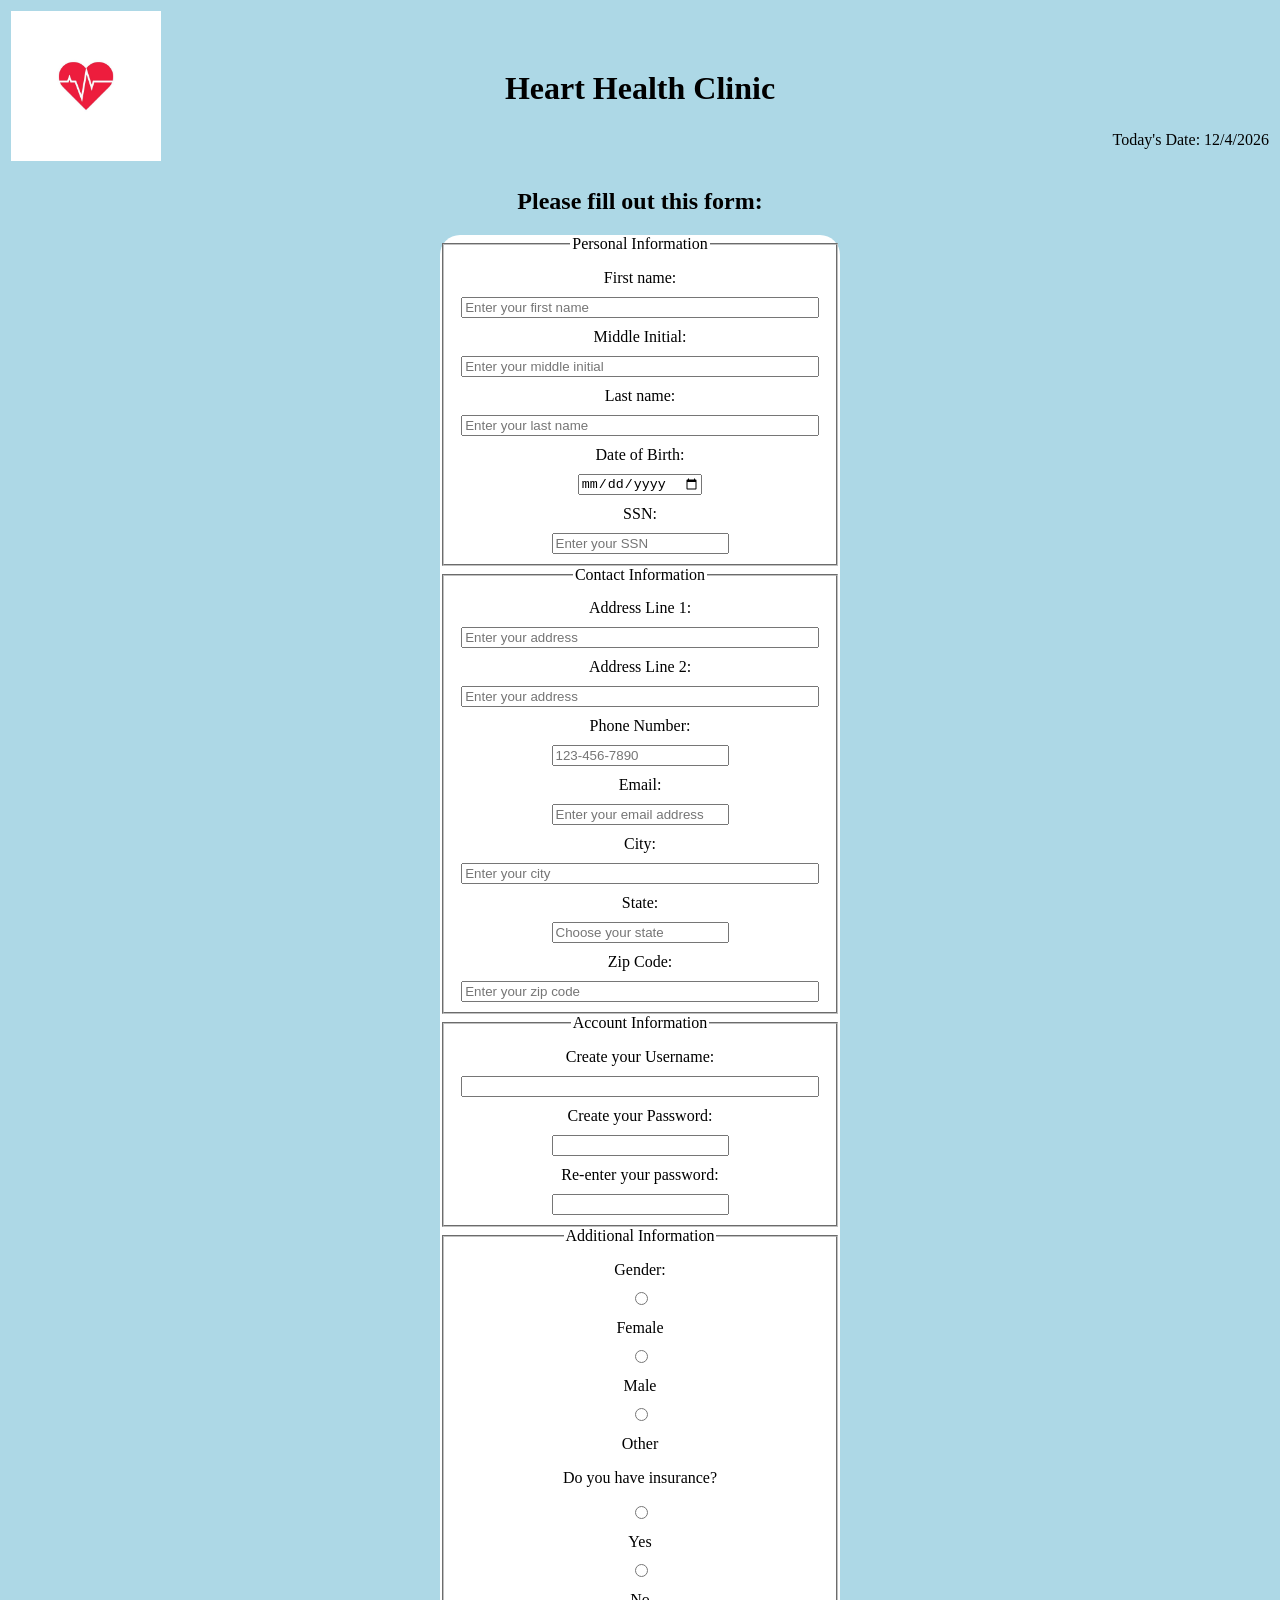
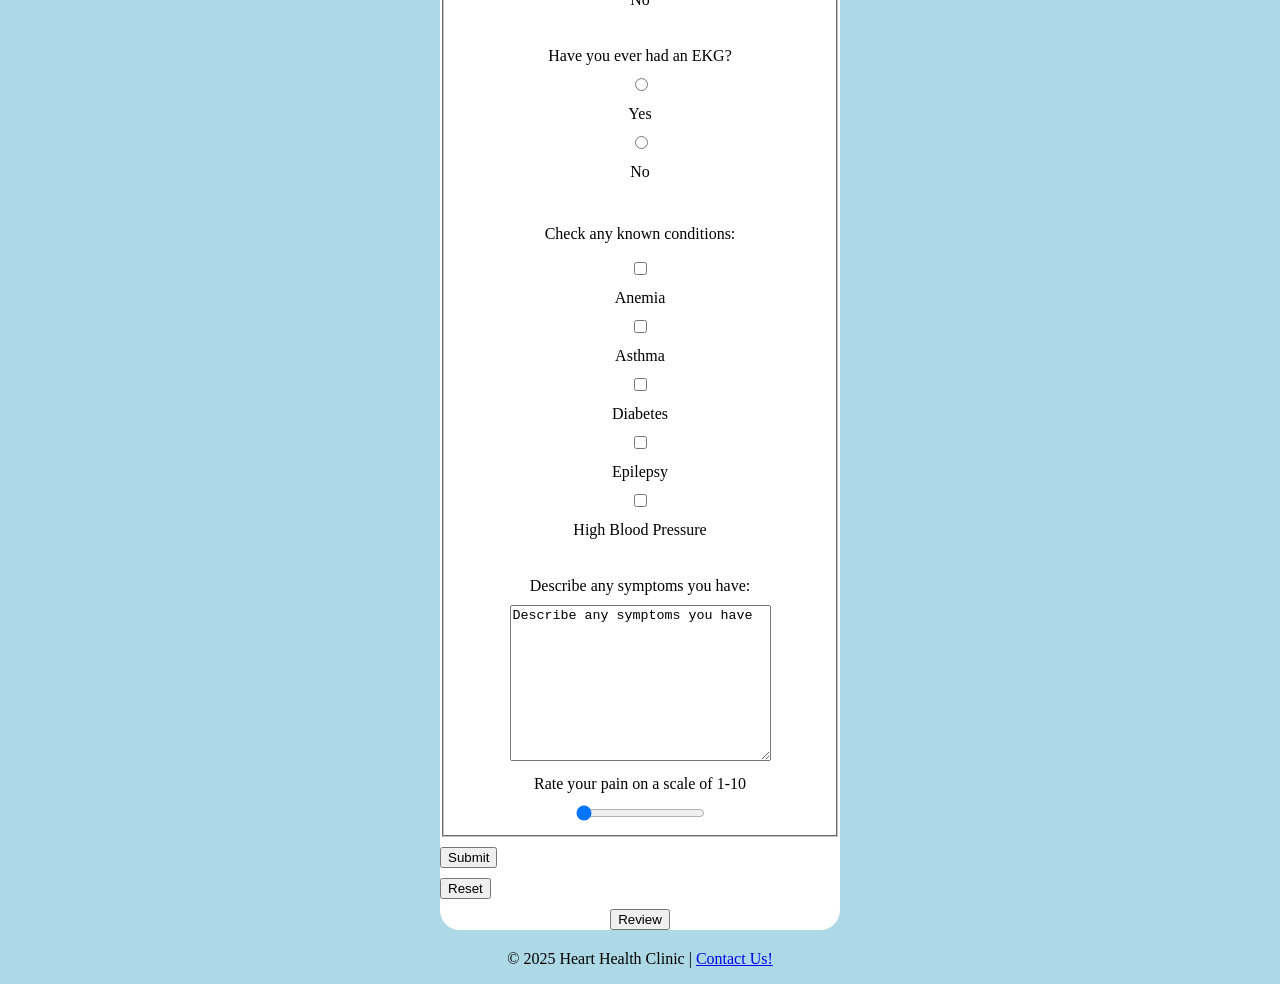
<file: homework3.html>
<!DOCTYPE html>
<html lang="en">
  <head>
    <title>Heart Health Clinic Signup</title>
    <link rel="stylesheet" href="style3.css" />
    <style>
      /* Make sure errors appear in red */
      .error {
        color: red;
      }
    </style>
  </head>
  <body>
    <header>
      <table width="100%">
        <tr>
          <td valign="top" align="left" width="20%">
            <div class="image">
              <img
                id="logo"
                src="hearthealthlogo.jpg"
                alt="Heart Health Logo"
                style="width: 150px; height: 150px"
              />
            </div>
          </td>
          <td align="center">
            <h1>Heart Health Clinic</h1>
          </td>
          <td valign="bottom" align="right" width="20%">
            <p>Today's Date: <span id="today"></span></p>
          </td>
        </tr>
      </table>
      <h2>Please fill out this form:</h2>
    </header>

    <!-- Add onsubmit="return validateForm()" to ensure final validation -->
    <form action="homework3-thankyou.html" id="signup" onsubmit="return validateForm()">
      <fieldset>
        <legend>Personal Information</legend>

        <label for="firstname">First name:</label>
        <input
          type="text"
          id="firstname"
          name="firstname"
          minlength="1"
          maxlength="30"
          required
          placeholder="Enter your first name"
          pattern="[a-zA-Z']{1,30}"
          title="Letters, apostrophes, and dashes only"
          onblur="validateFirstname()"
        />
        <span class="error" id="firstname-error"></span>
        <br />

        <label for="middleinit">Middle Initial:</label>
        <input
          type="text"
          id="middleinit"
          name="middleinit"
          maxlength="1"
          placeholder="Enter your middle initial"
          title="Letters only"
          pattern="[a-zA-Z']{0,1}"
          onblur="validateMiddleinit()"
        />
        <span class="error" id="middleinit-error"></span>
        <br />

        <label for="lastname">Last name:</label>
        <input
          type="text"
          id="lastname"
          name="lastname"
          minlength="1"
          maxlength="30"
          required
          placeholder="Enter your last name"
          pattern="[a-zA-Z']{1,30}"
          title="Letters, apostrophes, and dashes only"
          onblur="validateLastname()"
        />
        <span class="error" id="lastname-error"></span>
        <br />

        <label for="dob">Date of Birth:</label>
        <input
          type="date"
          id="dob"
          name="dob"
          onblur="validateDob()"
          required
        />
        <span class="error" id="dob-error"></span>
        <br />

        <label for="ssn">SSN:</label>
        <input
          type="password"
          id="ssn"
          name="ssn"
          minlength="9"
          maxlength="11"
          required
          placeholder="Enter your SSN"
          title="Numbers only"
          onblur="validateSsn()"
        />
        <span class="error" id="ssn-error"></span>
      </fieldset>

      <fieldset>
        <legend>Contact Information</legend>

        <label for="addr1">Address Line 1:</label>
        <input
          type="text"
          id="addr1"
          name="addr1"
          maxlength="30"
          placeholder="Enter your address"
          required
          onblur="validateAddr1()"
        />
        <span class="error" id="addr1-error"></span>
        <br />

        <label for="addr2">Address Line 2:</label>
        <input
          type="text"
          id="addr2"
          name="addr2"
          maxlength="30"
          placeholder="Enter your address"
        />
        <span class="error" id="addr2-error"></span>
        <br />

        <label for="pnumber">Phone Number:</label>
        <input
          type="tel"
          id="pnumber"
          name="pnumber"
          placeholder="123-456-7890"
          pattern="[0-9]{3}-[0-9]{3}-[0-9]{4}"
          onblur="validatePnumber()"
          required
        />
        <span class="error" id="pnumber-error"></span>
        <br />

        <label for="email">Email:</label>
        <input
          type="email"
          id="email"
          name="email"
          placeholder="Enter your email address"
          pattern="[a-z0-9._%+-]+@[a-z0-9.-]+\.[a-z]{2,20}$"
          onblur="validateEmail()"
          required
        />
        <span class="error" id="email-error"></span>
        <br />

        <label for="city">City:</label>
        <input
          type="text"
          id="city"
          name="city"
          placeholder="Enter your city"
          required
          onblur="validateCity()"
        />
        <span class="error" id="city-error"></span>
        <br />

        <label for="state">State:</label>
        <input
          list="states"
          name="state"
          id="state"
          placeholder="Choose your state"
          onblur="validateState()"
        />
        <datalist id="states">
          <option value="AL">Alabama</option>
          <option value="AK">Alaska</option>
          <option value="AZ">Arizona</option>
          <!-- ... other states omitted for brevity ... -->
          <option value="WY">Wyoming</option>
        </datalist>
        <span class="error" id="state-error"></span>
        <br />

        <label for="zip">Zip Code:</label>
        <input
          type="text"
          id="zip"
          name="zip"
          placeholder="Enter your zip code"
          pattern="^\d{5}(-\d{4})?$"
          onblur="validateZip()"
          required
        />
        <span class="error" id="zip-error"></span>
      </fieldset>

      <fieldset>
        <legend>Account Information</legend>
        <div class="row">
          <div>
            <label for="userid">Create your Username:</label>
            <input
              type="text"
              name="userid"
              id="userid"
              maxlength="20"
              required
              onblur="validateUserid()"
            />
            <span class="error" id="userid-error"></span>
            <br />

            <label for="pword">Create your Password:</label>
            <input
              type="password"
              name="pword"
              id="pword"
              maxlength="10"
              required
              onblur="validatePword()"
              oninput="validatePword()"
              onfocus="validatePword()"
            />
            <span class="error" id="pword-error"></span>
            <br />

            <label for="con_pword">Re-enter your password:</label>
            <input
              type="password"
              name="con_pword"
              id="con_pword"
              maxlength="10"
              required
              onblur="confirmPword()"
              oninput="confirmPword()"
              onfocus="confirmPword()"
            />
            <span class="error" id="pword2-error"></span>
          </div>
        </div>
      </fieldset>

      <fieldset>
        <legend>Additional Information</legend>
        <div class="row">
          <label>Gender:</label>
          <input type="radio" id="female" name="gender" value="Female" />
          <label for="female">Female</label>
          <input type="radio" id="male" name="gender" value="Male" />
          <label for="male">Male</label>
          <input type="radio" id="other" name="gender" value="Other" />
          <label for="other">Other</label>
        </div>

        <p>Do you have insurance?</p>
        <input type="radio" id="insurance-yes" name="insurance" value="Yes" />
        <label for="insurance-yes">Yes</label>
        <input type="radio" id="insurance-no" name="insurance" value="No" />
        <label for="insurance-no">No</label>
        <br />

        <label>Have you ever had an EKG?</label>
        <input type="radio" id="ekg-yes" name="ekg" value="Yes" />
        <label for="ekg-yes">Yes</label>
        <input type="radio" id="ekg-no" name="ekg" value="No" />
        <label for="ekg-no">No</label>
        <br />

        <p>Check any known conditions:</p>
        <input type="checkbox" id="anemia" name="conditions" value="Anemia" />
        <label for="anemia">Anemia</label>
        <input type="checkbox" id="asthma" name="conditions" value="Asthma" />
        <label for="asthma">Asthma</label>
        <input
          type="checkbox"
          id="diabetes"
          name="conditions"
          value="Diabetes"
        />
        <label for="diabetes">Diabetes</label>
        <input
          type="checkbox"
          id="epilepsy"
          name="conditions"
          value="Epilepsy"
        />
        <label for="epilepsy">Epilepsy</label>
        <input
          type="checkbox"
          id="highbloodpressure"
          name="conditions"
          value="High Blood Pressure"
        />
        <label for="highbloodpressure">High Blood Pressure</label>
        <br />

        <label for="symptoms">Describe any symptoms you have:</label>
        <textarea id="symptoms" name="symptoms" rows="10" cols="30">
Describe any symptoms you have
      </textarea
        >
        <br />

        <div class="slidecontainer">
          <label for="slider">Rate your pain on a scale of 1-10</label>
          <input
            type="range"
            id="slider"
            name="slider"
            min="1"
            max="10"
            value="1"
            class="slider"
          />
        </div>
      </fieldset>

      <div class="buttons">
        <!-- SUBMIT button triggers validateForm() via onsubmit on the form -->
        <input type="submit" value="Submit" />

        <!-- RESET button clears the form -->
        <input type="reset" value="Reset" />

        <!-- REVIEW button calls reviewInput() with no submission -->
        <input
          type="button"
          name="review"
          id="review"
          value="Review"
          onclick="reviewInput()"
        />
      </div>
    </form>

    <footer>
      <p>
        &#169; 2025 Heart Health Clinic |
        <a href="contact.html" target="_blank" rel="noopener noreferrer">
          Contact Us!
        </a>
      </p>
    </footer>

    <script src="homework3.js"></script>
  </body>
</html>
</file>
<file: style3.css>
/*DOCTYPE CSS>
<!-- Name:Gabriela Palma
File:style3.css
Date Created:March 29,2025
Date Updated:April 9,2025 -->
*/
    body {
      background-color: lightblue;
      font-family: "Times New Roman", serif;
      text-align: center;}
    form {
      background: white;
      border-radius: 20px;
      max-width: 400px;
      margin: 20px auto; }
    label, input[type="submit"], input[type="reset"] {
      display: block;
      margin: 10px 0; }

    input[type="text"] {
      width: 95%;}

  .container{ 
      display: flex;
      gap: 10px;  }

  .error {
        color: red;
      }
</file>
